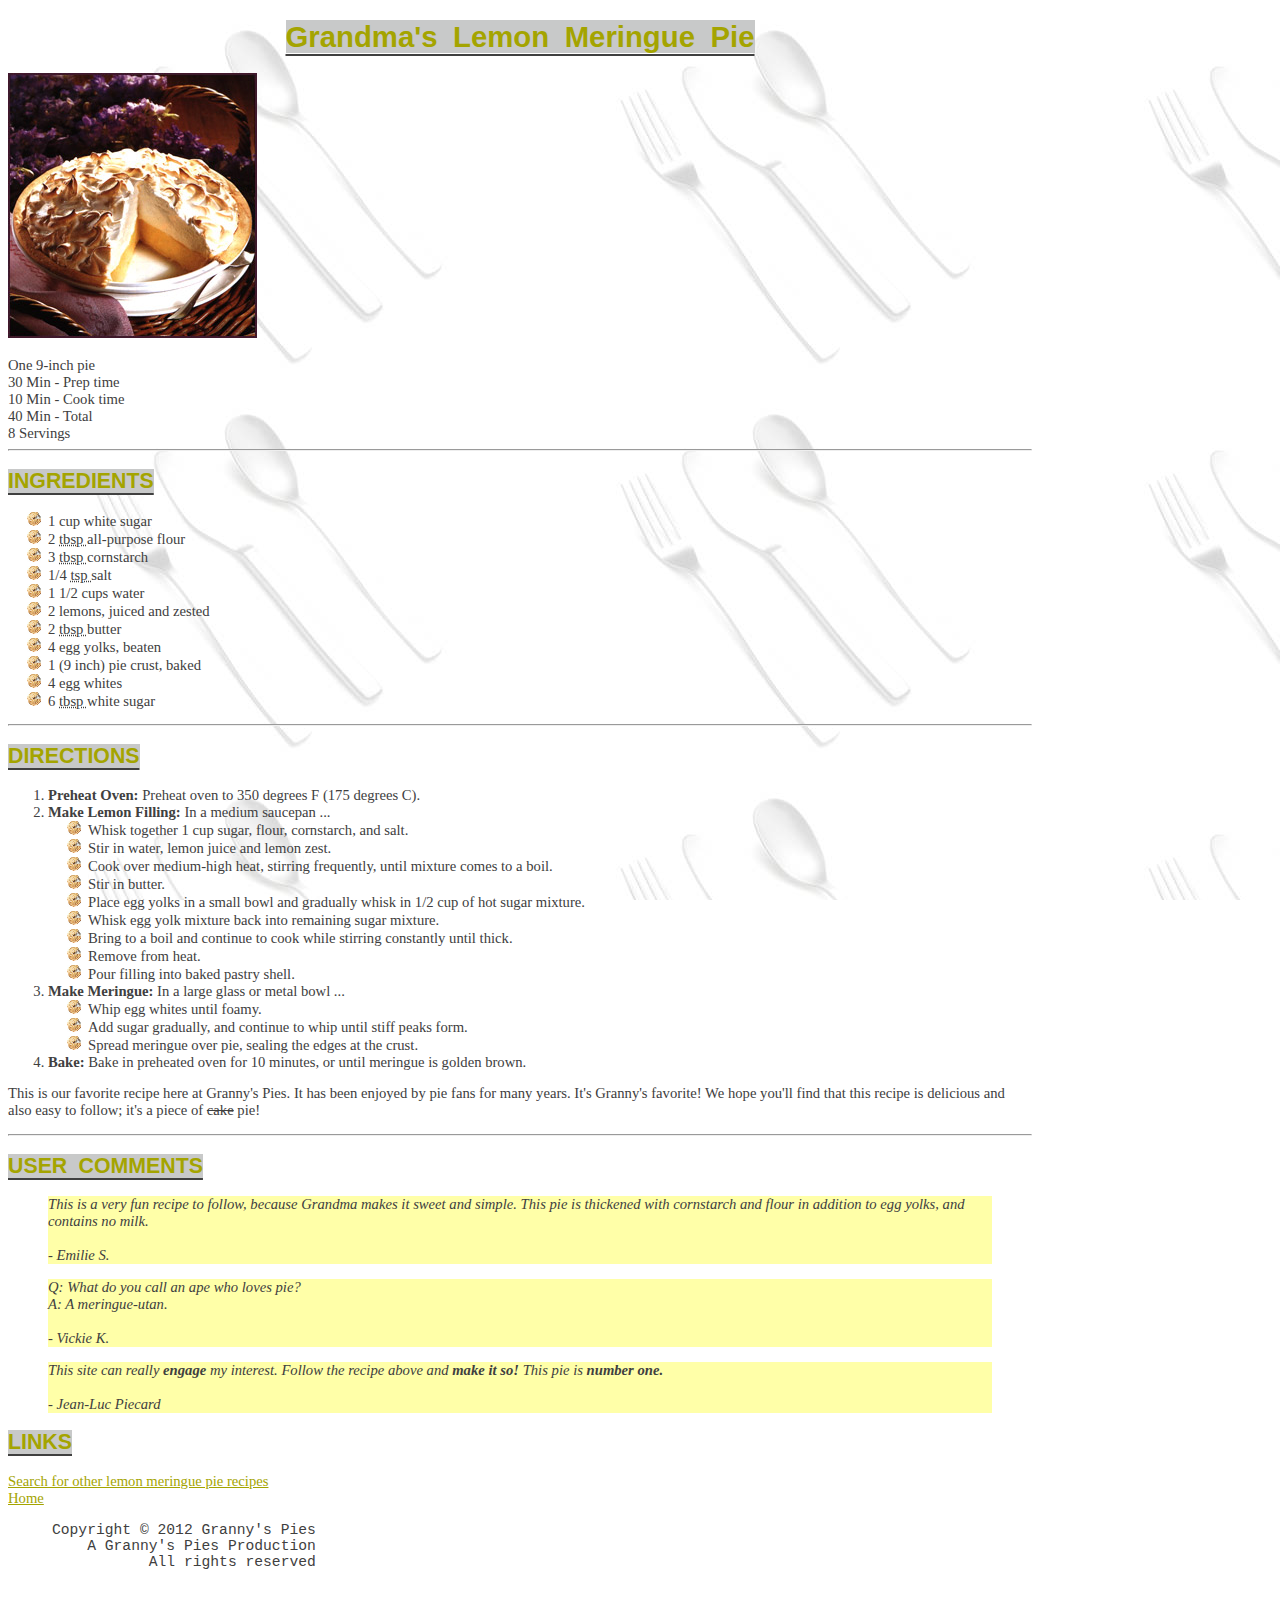
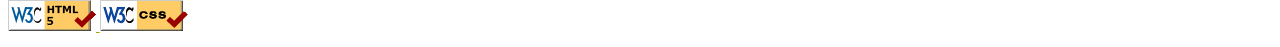
<file: LabTwo/w1d2recipe/index.html>
<!DOCTYPE html>
<html lang="en">
<head>
    <meta charset="UTF-8">
    <title>Grandma's Lemon Meringue Pie</title>
    <link href="resources/css/recipe.css" rel="stylesheet" type="text/css">

    <link rel="icon" type="image/png" href="resources/images/pie_icon.gif">
</head>
<body>
<h1><span>Grandma's Lemon Meringue Pie</span></h1>
<p>
    <img src="resources/images/pie.jpg" alt="Pie"/>
</p>
<ul id="imagedesc">
    <li>One 9-inch pie</li>
    <li> 30 Min - Prep time</li>
    <li>10 Min - Cook time</li>
    <li> 40 Min - Total</li>
    <li> 8 Servings</li>
</ul>
<hr>
<h2><span>INGREDIENTS</span></h2>

<ul class="ingredients">
    <li> 1 cup white sugar</li>
    <li> 2 <abbr title="tablespoons"> tbsp </abbr> all-purpose flour</li>
    <li> 3 <abbr title="tablespoons"> tbsp </abbr> cornstarch</li>
    <li> 1/4 <abbr title="teaspoon"> tsp </abbr> salt</li>
    <li> 1 1/2 cups water</li>
    <li> 2 lemons, juiced and zested</li>
    <li> 2 <abbr title="tablespoons"> tbsp </abbr> butter</li>
    <li> 4 egg yolks, beaten</li>
    <li> 1 (9 inch) pie crust, baked</li>
    <li> 4 egg whites</li>
    <li> 6 <abbr title="tablespoons"> tbsp </abbr> white sugar</li>
</ul>
<hr>
<h2><span>DIRECTIONS</span></h2>
<ol>
    <li><strong> Preheat Oven: </strong> Preheat oven to 350 degrees F (175 degrees C).

    </li>
    <li>
        <strong> Make Lemon Filling: </strong> In a medium saucepan ...
        <ul>
            <li> Whisk together 1 cup sugar, flour, cornstarch, and salt.
            </li>
            <li> Stir in water, lemon juice and lemon zest.</li>
            <li> Cook over medium-high heat, stirring frequently, until mixture comes to a boil.</li>
            <li> Stir in butter.</li>
            <li> Place egg yolks in a small bowl and gradually whisk in 1/2 cup of hot sugar mixture.
            </li>
            <li> Whisk egg yolk mixture back into remaining sugar mixture.
            </li>
            <li> Bring to a boil and continue to cook while stirring constantly until thick.
            </li>
            <li> Remove from heat.</li>
            <li> Pour filling into baked pastry shell.</li>
        </ul>

    </li>
    <li><strong> Make Meringue:</strong> In a large glass or metal bowl ...

        <ul>
            <li> Whip egg whites until foamy.</li>
            <li> Add sugar gradually, and continue to whip until stiff peaks form.
            </li>
            <li>
                Spread meringue over pie, sealing the edges at the crust.
            </li>
        </ul>
    </li>
    <li>
        <strong> Bake: </strong> Bake in preheated oven for 10 minutes, or until meringue is golden brown.

    </li>

</ol>

<p>
    This is our favorite recipe here at Granny's Pies. It has been enjoyed by pie fans for many years. It's Granny's
    favorite! We hope you'll find that this recipe is delicious and also easy to follow; it's a piece of
    <del> cake</del>
    pie!
</p>
<hr>
<h2><span>USER COMMENTS</span></h2>
<blockquote>

    This is a very fun recipe to follow, because Grandma makes it sweet and simple. This pie is thickened with
    cornstarch and flour in addition to egg yolks, and contains no milk.
    <br/><br/>
    - Emilie S.

</blockquote>
<blockquote>

    Q: What do you call an ape who loves pie? <br/>
    A: A meringue-utan.
    <br/><br/>
    - Vickie K.

</blockquote>

<blockquote>
    This site can really <strong>engage </strong>my interest. Follow the recipe above and <strong>make it so! </strong>This
    pie is <strong> number one.</strong>
    <br/><br/>
    - Jean-Luc Piecard
</blockquote>
<h2><span>LINKS</span></h2>
<a href="https://www.google.com/search?q=lemon+meringue+pie+recipe&start=10" target="_blank">Search for other lemon
    meringue pie recipes</a>
<br>
<a href="../index.html">Home</a>

<pre class="copyright">
     Copyright &copy; 2012 Granny's Pies
         A Granny's Pies Production
                All rights reserved
    </pre>

<a href="https://validator.w3.org/check?uri=referer" target="_blank"><img src="resources/images/w3c-html.png" alt="html validator"/> </a>
<a href="https://jigsaw.w3.org/css-validator/check/referer" target="_blank"><img src="resources/images/w3c-css.png" alt="css validator"/> </a>
</body>
</html>
</file>
<file: LabTwo/w1d2recipe/resources/css/recipe.css>
* {

}
body {

    color: #404040;
    font-size: 11pt;
    font-family: Georgia,Garamond;
    max-width: 1024px;
    background: url("../images/silverware.jpg") repeat fixed;
}
 ul {
     list-style-image: url("../images/pie_bullet.png");
 }
h1,h2 {
    text-decoration: underline ;
    text-underline-position: under;
    font-family: Lucida Sans Unicode, Helvetica, Arial ;
    word-spacing: 0.25em;
}
h1 span, h2 span {
    color:#A4A400 ;
    background-color: #c8c9c9;
}
h1 {
    text-align: center;
    font-size: 22pt;
}
h2 {
    text-align: left;
    font-size: 16pt;
}
h1 p pre {
    font-family: Georgia;
    font-size: 50pt;
}
a:link {
    color:#A4A400 ;
}
a:visited {
    color: #FBEB04  ;
}
a:hover {
    color: #0be654;
}
a:active {
    color: #F07351 ;
}

.copyright {
    font-family: monospace;
}

#imagedesc  {
   list-style: none;
  margin: 0;
    padding: 0px;

}
blockquote {
    background-color:  #FFFFA8 ;
    font-style: italic;
}
</file>
